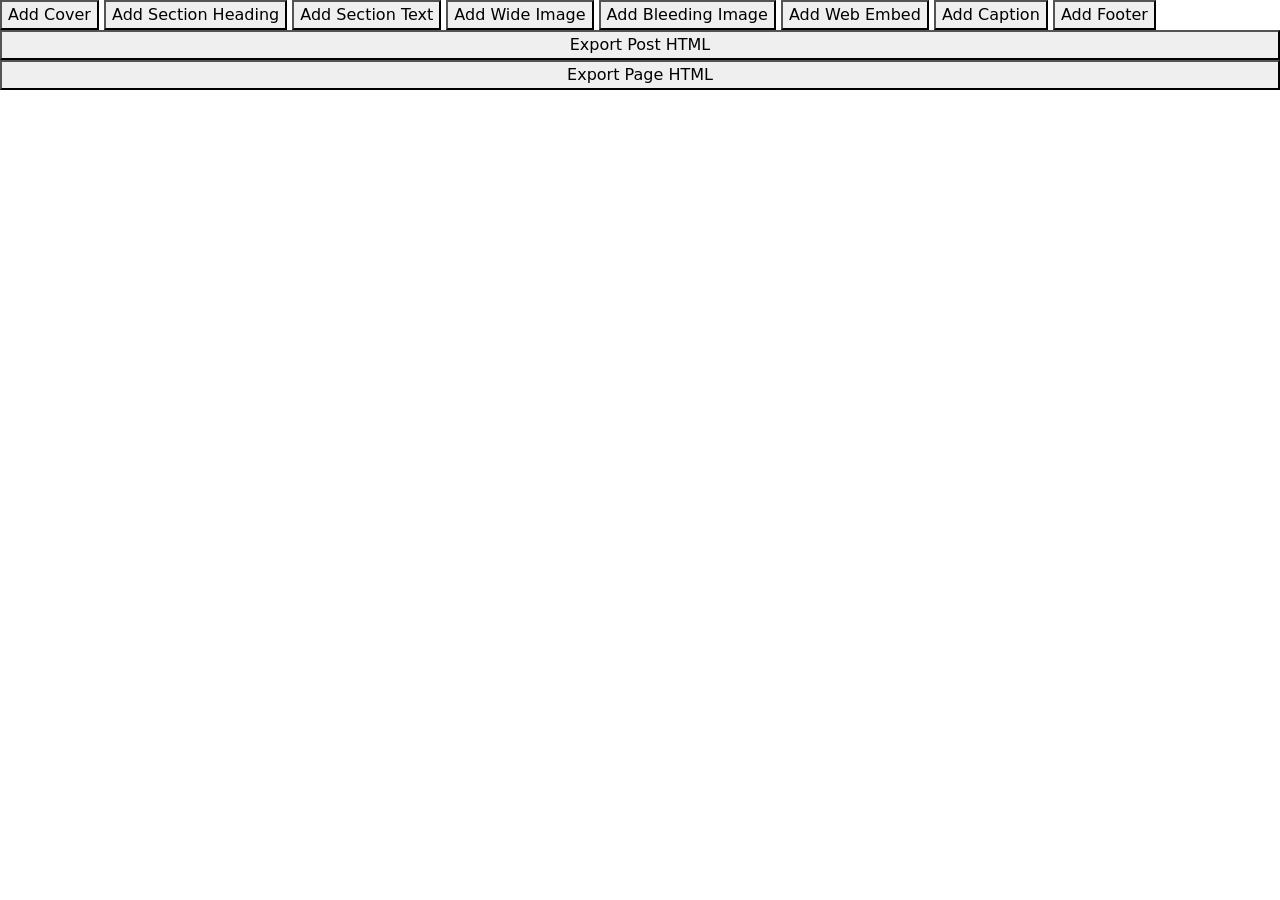
<file: skeleton2.html>
<!DOCTYPE html>
<html lang="en">
<head>
    <meta charset='UTF-8'/>
    <meta content='width=device-width, initial-scale=1.0' name='viewport'/>
    <!-- Google Fonts -->
    <link href='https://fonts.googleapis.com/css2?family=Playfair+Display:wght@700&;family=Roboto&;display=swap' rel='stylesheet'/>
    
      
      <link href='https://fonts.gstatic.com' rel='preconnect'/>
  <link href='https://fonts.googleapis.com/css2?family=Nunito:wght@200;400&;display=swap' rel='stylesheet'/>
      <link href='https://fonts.googleapis.com/css2?family=Roboto:wght@100;300&;display=swap' rel='stylesheet'/>
      <link crossorigin='anonymous' href='https://cdnjs.cloudflare.com/ajax/libs/font-awesome/5.15.3/css/all.min.css' integrity='sha512-iBBXm8fW90+nuLcSKlbmrPcLa0OT92xO1BIsZ+ywDWZCvqsWgccV3gFoRBv0z+8dLJgyAHIhR35VZc2oM/gI1w==' rel='stylesheet'/>
      <link crossorigin='anonymous' href='https://cdn.jsdelivr.net/npm/bootstrap@5.3.3/dist/css/bootstrap.min.css' integrity='sha384-QWTKZyjpPEjISv5WaRU9OFeRpok6YctnYmDr5pNlyT2bRjXh0JMhjY6hW+ALEwIH' rel='stylesheet'/>
     
        <style>
      body, html {
        height: 100%;
        margin: 0;
       /* font-family: 'Roboto', sans-serif;  Changed font */
      }

      .page-wrapper {
        height: 100%;
        display: flex;
        flex-direction: column;
      }
    
      .carousel-container {
        flex-grow: 1;
        position: relative;
        background-color: #fff;
       
      }
      .carousel-item img {
        width: 100%;
        height: 100vh;
        object-fit: cover;
      }
      .carousel-caption {
        position: absolute;
        top: 0;
        left: 0;
        width: 100%;
        height: 99%;
        background-color: rgba(0, 0, 0, 0.7); /* Increased opacity */
        color: white;
        padding: 40px; /* Increased padding */
        text-align: center;
        display: flex;
        flex-direction: column;
        justify-content: center;
      }
      .carousel-caption h1 {
        font-family: 'Playfair Display', serif; /* Changed font */
        font-size: 3rem; /* Increased font size */
        margin-bottom: 10px; /* Adjusted margin */
      }
      .carousel-caption p {
        font-size: 1.2rem; /* Increased font size */
        margin-bottom: 10px; /* Adjusted margin */
      }
      .byline {
        font-style: italic;
        font-size: 1rem; /* Adjusted font size */
        margin-bottom: 5px; /* Adjusted margin */
      }
      .dateline {
        font-size: 1rem; /* Adjusted font size */
      }
      .static-photos {
        background-color: #fff;
        padding: 50px 0;
        text-align: center;
      }
      .static-photos figure {
        margin-bottom: 40px;
      }
      .static-photos figcaption {
        font-style: italic;
        margin: 10px 10px;
        
      }
      .footer {
        padding: 20px;
        background-color: #000;
        color: white;
        text-align: center;
      }

      .static-photos figure img {
  max-height: 90vh; /* Adjust the percentage as needed */
}
.carousel-item img {
  max-width: 100%; /* Ensure images don't exceed the container width */
  height: auto; /* Allow images to resize proportionally */
}
.section-text{

font-size: 1.3em; text-align: left;padding-left: 40px; max-width: 800px;margin: auto;
}

.section-heading{
font-size: 3em;text-align: left;padding: 40px 50px 10px 40px; max-width: 800px;margin: auto;

}
  @media (max-width: 768px) {

    .section-text{
      font-size: 1.1em;
      padding-right: 20px;

    }
.section-heading{
  font-size: 2em;
  padding-right: 20px;
}
  .carousel-caption {
    position: relative;
    top: unset;
    left: unset;
    right: unset;
    width: 100%;
    height: auto;
    padding: 40px;
    background-color: rgba(0, 0, 0, 1);
  }
     .carousel-container {
      flex-grow: 1;
      position: relative;
        background-color: #000;
    }
}
.web-embed {
      text-align: center; /* Center the content horizontally */
      width: 100%; /* Take full width of the page */
      margin-top: 20px; /* Adjust as needed */
      margin-bottom: 20px; /* Adjust as needed */
    }

    .web-embed iframe {
      width: 100%; /* Take full width of the container */
      /*max-width: 800px; /* Limit the maximum width */
      height: calc(100vw / 1.77); /* Set height based on the aspect ratio (16:9) */
      max-height: 100vh; /* Limit the maximum height */}
    </style>
    
</head>
<body>
<div class="copy-inner-code">
  <div class="page-wrapper" onmouseover="showControlToolbar()" onmouseout="hideControlToolbar()">
    <div class="control-toolbar" id="controlToolbar">
        <button onclick="addElement('cover')">Add Cover</button>
        <button onclick="addElement('sectionHeading')">Add Section Heading</button>
        <button onclick="addElement('sectionText')">Add Section Text</button>
        <button onclick="addElement('wideImage')">Add Wide Image</button>
        <button onclick="addElement('bleedingImage')">Add Bleeding Image</button>
        <button onclick="addElement('webEmbed')">Add Web Embed</button>
        <button onclick="addElement('caption')">Add Caption</button>
        <button onclick="addElement('footer')">Add Footer</button>
    </div>

    <div class="content-wrapper">
        <!-- Content will be dynamically added here -->
    </div>

    <button class="control-button" id="exportBtn">Export Post HTML</button>
    <button class="control-button" id="exportCompleteBtn">Export Page HTML</button>
</div>


    </div>
 

    

<!-- Bootstrap JS and dependencies -->

<script>
  // Function to show the control toolbar
  function showControlToolbar() {
      document.getElementById('controlToolbar').style.display = 'flex';
  }

  // Function to hide the control toolbar
  function hideControlToolbar() {
      document.getElementById('controlToolbar').style.display = 'none';
  }

  // Function to add elements based on user selection
  function addElement(elementType) {
    const contentWrapper = document.querySelector('.content-wrapper');
    let element;

    // Generate a unique ID for the element
    const elementId = `element-${Date.now()}`;

    switch (elementType) {
        case 'cover':
            // Creating cover element...
            const coverImageURL = prompt('Enter cover image URL:');
            const title = prompt('Enter title:');
            const tagline = prompt('Enter tagline:');
            const byline = prompt('Enter byline:');
            const dateline = prompt('Enter dateline:');

            if (coverImageURL && title && tagline && byline && dateline) {
                element = document.createElement('div');
                element.className = 'carousel-container';
                element.dataset.type = 'cover'; // Set the dataset.type attribute
                element.innerHTML = `
                    <div id="photo-carousel" class="carousel slide">
                        <div class="carousel-inner">
                            <div class="carousel-item active">
                                <img src="${coverImageURL}" class="d-block" alt="...">
                                <div class="carousel-caption">
                                    <h1>${title}</h1>
                                    <p>${tagline}</p>
                                    <p class="byline">${byline}</p>
                                    <p class="dateline">${dateline}</p>
                                </div>
                            </div>
                        </div>
                    </div>`;
            }
            break;
        case 'sectionHeading':
            // Creating sectionHeading element...
            const headingText = prompt('Enter heading text:');

            if (headingText) {
                element = document.createElement('h1');
                element.innerHTML = `<strong style="color: #000;">${headingText}</strong>`;
                element.className = 'section-heading';
                element.dataset.type = 'sectionHeading'; // Set the dataset.type attribute
            }
            break;
        case 'sectionText':
            // Creating sectionText element...
            const sectionText = prompt('Enter section text:');

            if (sectionText) {
                element = document.createElement('p');
                element.textContent = sectionText;
                element.className = 'section-text';
                element.dataset.type = 'sectionText'; // Set the dataset.type attribute
            }
            break;
        case 'wideImage':
            // Creating wideImage element...
            const wideImageURL = prompt('Enter wide image URL:');
            const wideImageCaption = prompt('Enter caption for wide image:');

            if (wideImageURL && wideImageCaption) {
                element = document.createElement('div');
                element.className = 'static-photos';
                element.dataset.type = 'wideImage'; // Set the dataset.type attribute
                element.innerHTML = `
                    <div class="container">
                        <figure>
                            <img alt="Wide Image" class="img-fluid" src="${wideImageURL}" />
                            <figcaption>${wideImageCaption}</figcaption>
                        </figure>
                    </div>`;
            }
            break;
        case 'bleedingImage':
            // Creating bleedingImage element...
            const bleedingImageURL = prompt('Enter bleeding image URL:');
            const bleedingImageCaption = prompt('Enter caption for bleeding image:');

            if (bleedingImageURL && bleedingImageCaption) {
                element = document.createElement('div');
                element.className = 'bleeding';
                element.dataset.type = 'bleedingImage'; // Set the dataset.type attribute
                element.innerHTML = `
                    <figure>
                        <img alt="Bleeding Image" class="img-fluid" src="${bleedingImageURL}" />
                        <figcaption>
                            <p class="caption" style="padding: 10px; text-align: center;"><i>${bleedingImageCaption}</i></p>
                        </figcaption>
                    </figure>`;
            }
            break;
        case 'webEmbed':
            // Creating webEmbed element...
            const webEmbedURL = prompt('Enter web embed URL:');

            if (webEmbedURL) {
                element = document.createElement('div');
                element.className = 'web-embed';
                element.dataset.type = 'webEmbed'; // Set the dataset.type attribute
                element.innerHTML = `
                    <iframe width="560" height="315" src="${webEmbedURL}" frameborder="0" allow="accelerometer; autoplay; clipboard-write; encrypted-media; gyroscope; picture-in-picture" allowfullscreen></iframe>`;
            }
            break;
        case 'caption':
            // Creating caption element...
            const captionText = prompt('Enter caption text:');

            if (captionText) {
                element = document.createElement('figcaption');
                element.dataset.type = 'caption'; // Set the dataset.type attribute
                element.innerHTML = `<p class="caption" style="padding: 10px; text-align: center;"><i>${captionText}</i></p>`;
            }
            break;
        case 'footer':
            // Creating footer element...
            const footerText = prompt('Enter footer text:');

            if (footerText) {
                element = document.createElement('div');
                element.className = 'footer';
                element.dataset.type = 'footer'; // Set the dataset.type attribute
                element.innerHTML = `<p> ${footerText}</p>`;
            }
            break;
        default:
            break;
    }

// Inside the addElement function
if (element) {
    // Set the generated ID to the element
    element.setAttribute('data-id', elementId);

    // Add delete button
    const deleteButton = document.createElement('button');
    deleteButton.textContent = 'Delete';
    deleteButton.classList.add('control-button');
    deleteButton.addEventListener('click', function(event) {
        deleteElement(elementId);
        event.stopPropagation(); // Prevent the click event from propagating to the parent element
    });
    element.appendChild(deleteButton);

    // Attach event listener to the added element for further editing
    element.addEventListener('click', function() {
        editElement(elementId);
    });

    contentWrapper.appendChild(element);
}

}

function editElement(elementId) {
    console.log(`Editing element with ID: ${elementId}`);
    const element = document.querySelector(`[data-id="${elementId}"]`);

    if (!element) {
        console.error(`Element with data-id "${elementId}" not found.`);
        return;
    }

    console.log(`Found element:`, element);

    switch (element.dataset.type) {
        case 'cover':
            console.log('Editing cover element...');
            const coverImageURL = prompt('Enter new cover image URL:', element.querySelector('img').src);
            const title = prompt('Enter new title:', element.querySelector('h1').textContent);
            const tagline = prompt('Enter new tagline:', element.querySelector('p').textContent);
            const byline = prompt('Enter new byline:', element.querySelector('.byline').textContent);
            const dateline = prompt('Enter new dateline:', element.querySelector('.dateline').textContent);

            if (coverImageURL && title && tagline && byline && dateline) {
                element.querySelector('img').src = coverImageURL;
                element.querySelector('h1').textContent = title;
                element.querySelector('p').textContent = tagline;
                element.querySelector('.byline').textContent = byline;
                element.querySelector('.dateline').textContent = dateline;
            }
            break;
        case 'sectionHeading':
        console.log('Editing sectionHeading element...');
            const headingElement = element.querySelector('strong');

            if (!headingElement) {
                console.error('Error:heading element not found.');
                return;
            }

            console.log('Found  heading elements:', headingElement);
            
            const headingText = prompt('Enter new heading text:', headingElement.textContent.replace(headingElement.textContent, ''));

            if (headingText) {
            
                headingElement.textContent = headingText;
            }
            break;
        case 'sectionText':
            console.log('Editing sectionText element...');
            const sectionText = prompt('Enter new section text:', element.textContent);

            if (sectionText) {
                element.textContent = sectionText;
            }
            break;
        case 'wideImage':
        case 'bleedingImage':
            console.log('Editing wideImage or bleedingImage element...');
            const imageURL = prompt('Enter new image URL:', element.querySelector('img').src);
            const caption = prompt('Enter new caption:', element.querySelector('figcaption').textContent);

            if (imageURL && caption) {
                element.querySelector('img').src = imageURL;
                element.querySelector('figcaption').textContent = caption;
            }
            break;
        case 'webEmbed':
            console.log('Editing webEmbed element...');
            const webEmbedURL = prompt('Enter new web embed URL:', element.querySelector('iframe').src);

            if (webEmbedURL) {
                element.querySelector('iframe').src = webEmbedURL;
            }
            break;
        case 'caption':
        case 'footer':
            console.log('Editing caption or footer element...');
            const newText = prompt('Enter new text:', element.textContent);

            if (newText) {
                element.textContent = newText;
            }
            break;
        default:
            console.log('Element type not recognized.');
            break;
    }
}

function deleteElement(elementId) {
    const elementToDelete = document.querySelector(`[data-id="${elementId}"]`);
    if (elementToDelete) {
        elementToDelete.remove();
        console.log(`Element with ID ${elementId} deleted.`);
    } else {
        console.log(`Element with ID ${elementId} not found.`);
    }
}

  // Function to export HTML content
  function exportHTML() {
    const contentWrapper = document.querySelector('.content-wrapper');
    const contentClone = contentWrapper.cloneNode(true); // Clone the content wrapper

    // Remove delete buttons from the cloned content
    const deleteButtons = contentClone.querySelectorAll('button');
    deleteButtons.forEach(button => button.remove());

    const htmlContent = contentClone.innerHTML;

    // Create a new textarea element to hold the HTML content
    const textarea = document.createElement('textarea');
    textarea.value = htmlContent;

    // Append the textarea to the document body
    document.body.appendChild(textarea);

    // Select the textarea content
    textarea.select();

    // Copy the selected content to the clipboard
    document.execCommand('copy');

    // Remove the textarea from the document body
    document.body.removeChild(textarea);

    // Provide feedback to the user (optional)
    alert("HTML content copied to clipboard!");
}

function copyCompleteHTML() {
    // Clone the entire document
    const clonedDocument = document.cloneNode(true);

    // Remove the first script tag
    const firstScriptTag = clonedDocument.querySelector('script');
    if (firstScriptTag) {
        firstScriptTag.remove();
    }

    // Remove delete, export, and control toolbar buttons
    const controlButtons = clonedDocument.querySelectorAll('.control-button');
    controlButtons.forEach(button => button.remove());

    // Remove control toolbar options
    const controlToolbarOptions = clonedDocument.querySelectorAll('.control-toolbar');
    controlToolbarOptions.forEach(option => option.remove());

    // Convert the cloned document to HTML string
    const completeHTML = clonedDocument.documentElement.outerHTML;

    // Create a new textarea element to hold the complete HTML code
    const textarea = document.createElement('textarea');
    textarea.value = completeHTML;

    // Append the textarea to the document body
    document.body.appendChild(textarea);

    // Select the textarea content
    textarea.select();

    // Copy the selected content to the clipboard
    document.execCommand('copy');

    // Remove the textarea from the document body
    document.body.removeChild(textarea);

    // Provide feedback to the user (optional)
    alert("Complete HTML code copied to clipboard!");
}

  // Event listener for export button click
  document.getElementById('exportBtn').addEventListener('click', exportHTML);
  document.getElementById('exportCompleteBtn').addEventListener('click', copyCompleteHTML);
</script>




<script src="https://cdn.jsdelivr.net/npm/@popperjs/core@2.11.6/dist/umd/popper.min.js"></script>
<script src="https://cdn.jsdelivr.net/npm/bootstrap@5.3.0-alpha1/dist/js/bootstrap.min.js"></script>
</body>
</html>
<!--Google drive preview link https://drive.google.com/file/d/FILE_ID_HERE/preview -->
</file>
